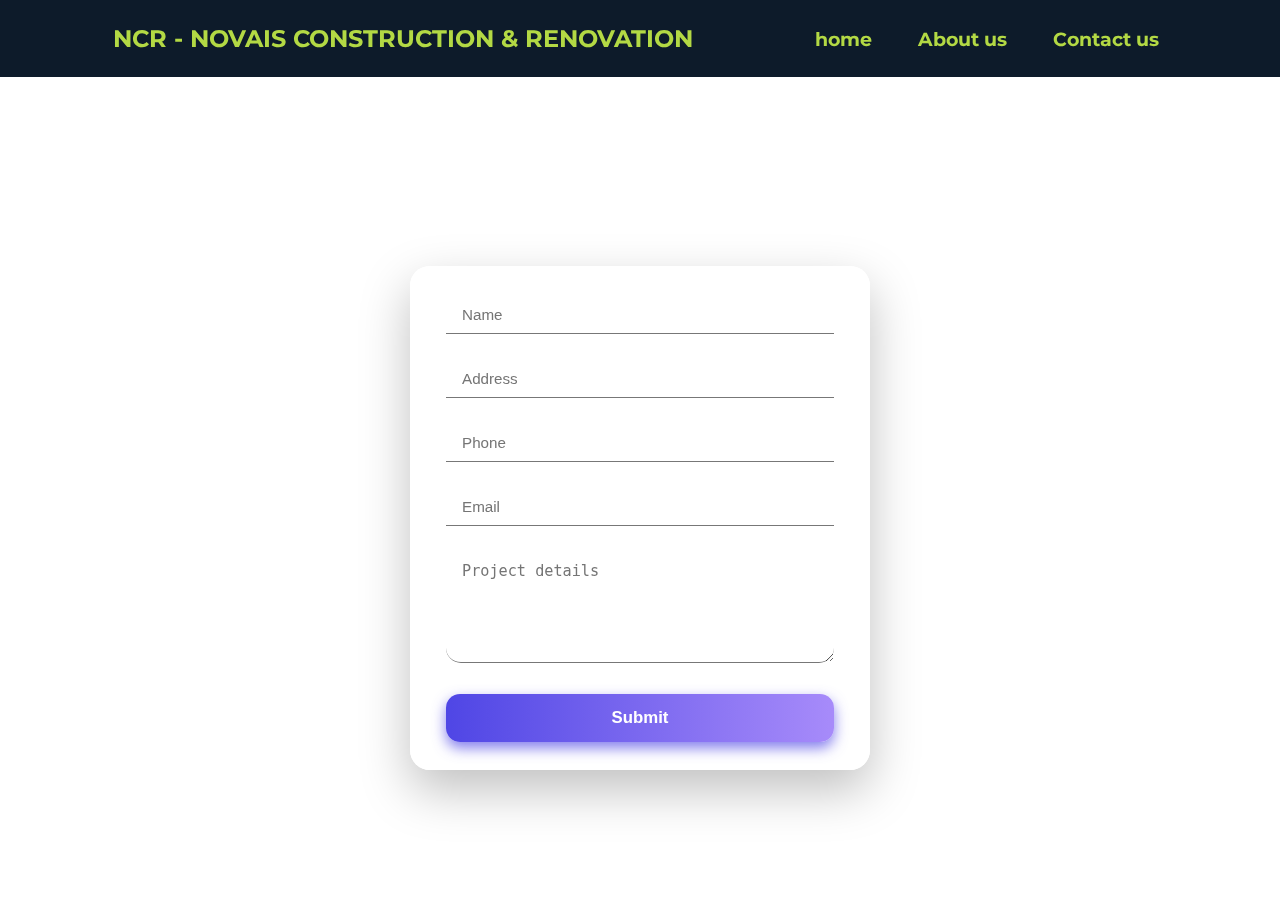
<file: form-quote.html>
<!DOCTYPE html>
<html lang="en">
<head>
    <meta charset="UTF-8">
    <meta name="viewport" content="width=device-width, initial-scale=1.0">
    <title>Request a Quote</title>
    <style>
      @import url("https://fonts.googleapis.com/css2?family=Montserrat:ital,wght@0,100..900;1,100..900&family=Poppins:ital,wght@0,100;0,200;0,300;0,400;0,500;0,600;0,700;0,800;0,900;1,100;1,200;1,300;1,400;1,500;1,600;1,700;1,800;1,900&display=swap");

@import url("https://fonts.googleapis.com/css2?family=Google+Sans+Code:ital,wght@0,300..800;1,300..800&family=Montserrat:ital,wght@0,100..900;1,100..900&family=Poppins:ital,wght@0,100;0,200;0,300;0,400;0,500;0,600;0,700;0,800;0,900;1,100;1,200;1,300;1,400;1,500;1,600;1,700;1,800;1,900&display=swap");

      *{
          text-decoration: none;
      }
/* Background full screen com imagem da web */
body {
  margin: 0;
  min-height: 100vh;
  background-image: url('https://images.unsplash.com/photo-1506744038136-46273834b3fb?auto=format&fit=crop&w=1920&q=80');
  background-size: cover;
  background-position: center;
  background-repeat: no-repeat;
  font-family: 'Segoe UI', Tahoma, Geneva, Verdana, sans-serif;
  display: flex;
  justify-content: center;
  align-items: center;
  font-family: "Montserrat", sans-serif;

}
  header {
    top: 0;
    width: 100%;
    position: fixed;
    align-items: center;
  
    display: flex;

    justify-content: space-evenly;
    background-color: #0d1b2a;
    color: #b3d944;
  }
  header nav a {
    color: #b3d944;
    gap: 150px;
    font-size: 1.2rem;
    transition: 0.2s ease-in-out;
    padding: 8px;
    font-weight: bold;
  }
  header nav {
    display: flex;
    align-items: center;
    gap: 30px;
  }

  header nav a:hover {
    color: #0d1b2a;
    background-color: #c9ed5b;
    border-radius: 20px;
  }

  header h3 {
    font-size: 1.5rem;
  }

/* Form container estilizado */
form {
  margin-top: 15vh;
  width: 100%;
  max-width: 460px;
  background: rgba(255, 255, 255, 0.95);
  padding: 28px 36px;
  border-radius: 20px;
  box-shadow: 0 20px 50px rgba(0,0,0,0.25);
  color: #222;
  box-sizing: border-box;
  backdrop-filter: saturate(180%) blur(10px);
}

/* Inputs e textarea com altura menor e estilo mais refinado */
form input[type="text"],
form input[type="tel"],
form input[type="email"],
form textarea {
  border-left: none;
  border-top: none;
  border-right: none;
  border-bottom: #777 1px solid;
  width: 100%;
  padding: 10px 16px;
  margin-top: 2px;
  margin-bottom: 5px;

  font-size: 0.95rem;
  font-weight: 500;
  transition: border-color 0.3s ease, box-shadow 0.3s ease;
  resize: vertical;
  box-sizing: border-box;
  color: #111;
  background: #fefefd32;
   transition: 0.5s ease all;
}
form textarea{

 
  width: 100%;
  padding: 10px 16px;
  margin-top: 2px;
  margin-bottom: 5px;
border-radius: 15px;
  font-size: 0.95rem;
  font-weight: 500;
  transition: border-color 0.3s ease, box-shadow 0.3s ease;
  resize: vertical;
  box-sizing: border-box;
  color: #111;
  background: #fff;
 
}
form textarea:focus{

  border: 1px #999 solid;
  outline:none;

}
/* Foco com cor mais vibrante */
form input[type="text"]:focus,
form input[type="tel"]:focus,
form input[type="email"]:focus
 {
  border-bottom: #777 1px solid;
/* transform: translateY(-6%); */
/* padding-bottom: 16px; */
  outline: none;
  transition: 0.3s all ease-in;
  background: #fafaff;
 
}
input:focus::placeholder{
  transform: translatey(-35%);
  font-size: 1rem;
  transition: 0.3s linear;
  border-bottom-color:#f9f9f9 ;

}

/* Altura textarea menor para ficar mais compacto */
form textarea {
  min-height: 100px;
}

/* Span explicativo */
form span {
  display: block;
  font-size: 0.88rem;
  color: #555;
  line-height: 1.4;
  margin-top: 2px;
  margin-bottom: -18px;
  font-style: italic;
  user-select: none;
}

/* Botão estilo mantido e incrementado */
form button {
  display: block;
  width: 100%;
  padding: 14px 0;
  background: linear-gradient(90deg, #4f46e5 0%, #a78bfa 100%);
  color: white;
  font-size: 1.05rem;
  font-weight: 700;
  border: none;
  border-radius: 14px;
  cursor: pointer;
  box-shadow: 0 6px 14px rgba(79, 70, 229, 0.7);
  transition: background 0.4s ease, box-shadow 0.4s ease, transform 0.3s ease;
  user-select: none;
}

form button:hover {
  background: linear-gradient(90deg, #4338ca 0%, #7c3aed 100%);
  box-shadow: 0 10px 24px rgba(124, 58, 237, 0.85);
  transform: translateY(-3px);
}

form button:active {
  transform: translateY(-1px);
  box-shadow: 0 6px 14px rgba(79, 70, 229, 0.7);
}

    </style>
</head>
<body>
  <header>
  <h3>NCR - NOVAIS CONSTRUCTION & RENOVATION</h3>
  <nav>
    <a href="index.html">home</a>
    <a href="#">About us</a>
    <a href="#">Contact us</a>
  </nav>
</header>
    <form method="POST" action="https://formsubmit.co/SEU_EMAIL_AQUI">
  <input type="text" name="name" placeholder="Name" required><br><br>

  <input type="text" name="address" placeholder="Address" required><br><br>

  <input type="tel" name="phone" placeholder="Phone" required><br><br>

  <input type="email" name="email" placeholder="Email" required><br><br>

  <textarea name="project-details" rows="5" placeholder="Project details" required></textarea><br>
  
  <span style="font-size: 0.9rem; color: #555;">
   
  </span><br><br>

    <input type="text" name="_honey" style="display:none">

  <!-- Optional: disable captcha -->
  <input type="hidden" name="_captcha" value="false">

  <button type="submit">Submit</button>
</form>

</body>
</html>
</file>
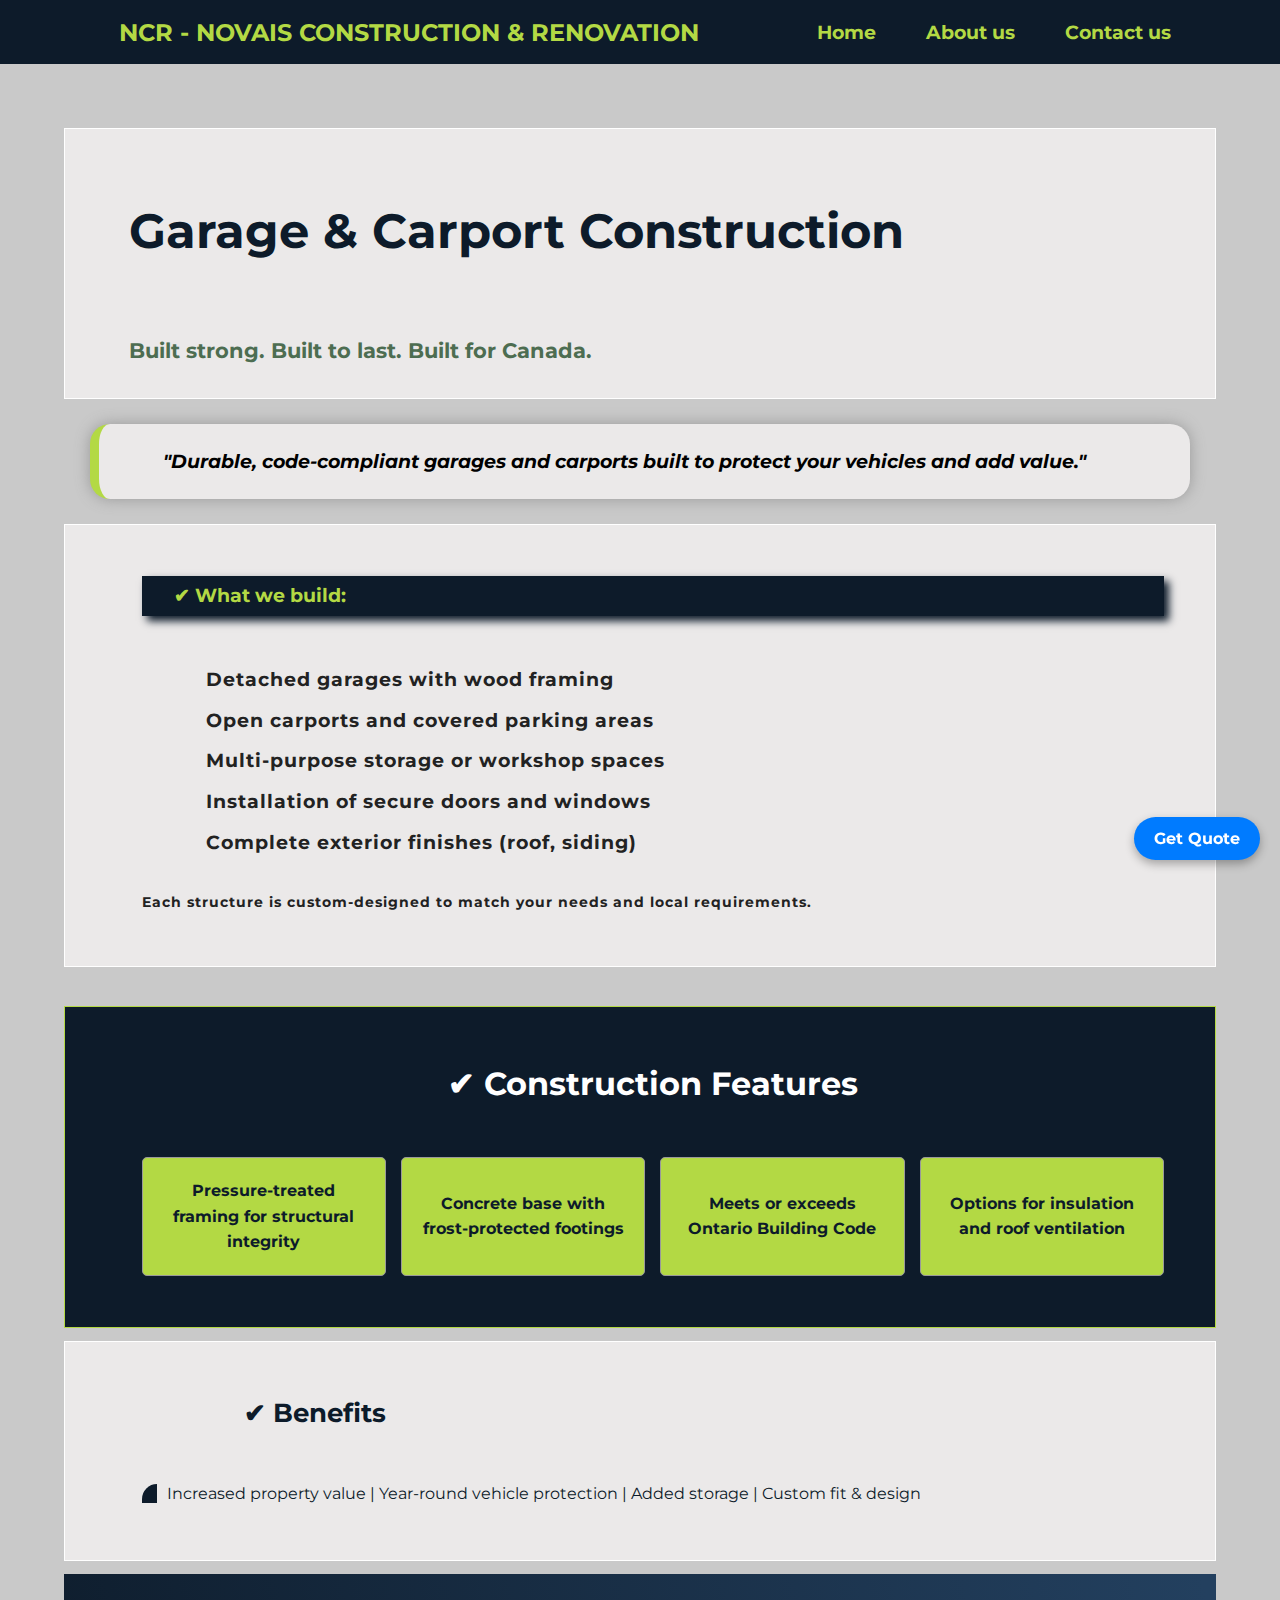
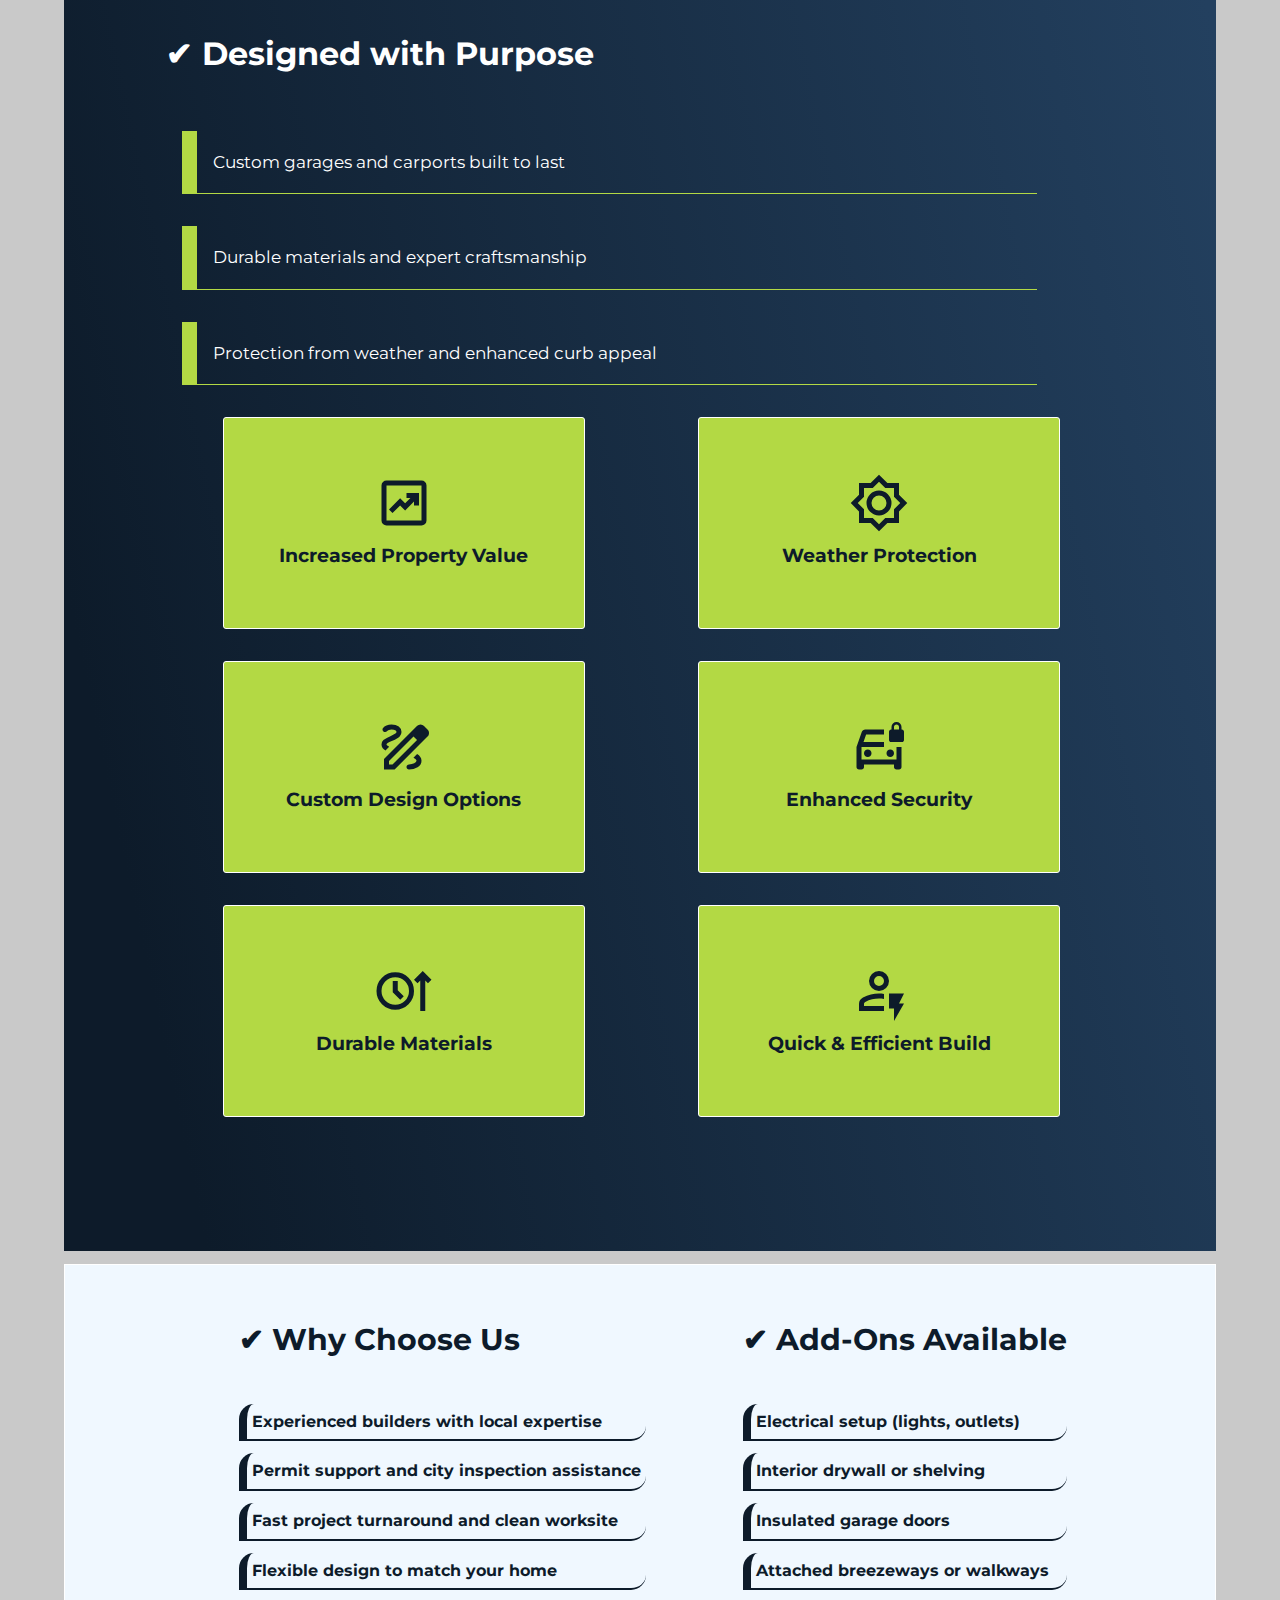
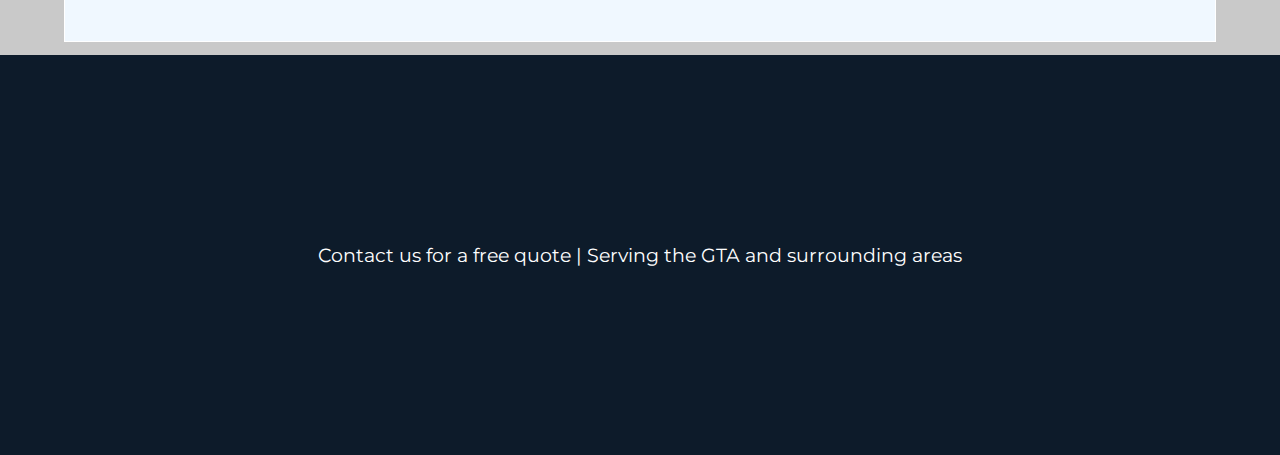
<file: garage.html>
<!DOCTYPE html>
<html lang="en">
<head>
    <meta charset="UTF-8">
    <meta name="viewport" content="width=device-width, initial-scale=1.0">
    <title>Document</title>
    <link rel="stylesheet" href="garage.css">
</head>
<body>
    <header>
  <h3>NCR - NOVAIS CONSTRUCTION & RENOVATION</h3>
  <nav>
    <a href="index.html">Home</a>
    <a href="#">About us</a>
    <a href="#">Contact us</a>
  </nav>
</header>

<div class="titulo">
  <h2>Garage & Carport Construction</h2> <br>
  <span>Built strong. Built to last. Built for Canada.</span>
</div>

<div class="card1">
  <h3><i>"Durable, code-compliant garages and carports built to protect your vehicles and add value."</i></h3>
</div>

<div class="card2">
  <h3>✔ What we build:</h3>
  <ul>
    <li>Detached garages with wood framing</li>
    <li>Open carports and covered parking areas</li>
    <li>Multi-purpose storage or workshop spaces</li>
    <li>Installation of secure doors and windows</li>
    <li>Complete exterior finishes (roof, siding)</li>
  </ul>
  <span>Each structure is custom-designed to match your needs and local requirements.</span>
</div>

<div class="card3">
  <h3>✔ Construction Features</h3>
  <ul>
    <li>Pressure-treated framing for structural integrity</li>
    <li>Concrete base with frost-protected footings</li>
    <li>Meets or exceeds Ontario Building Code</li>
    <li>Options for insulation and roof ventilation</li>
  </ul>
</div>

<div class="card4">
  <h3>✔ Benefits</h3>
  <span>
    Increased property value | Year-round vehicle protection | Added storage | Custom fit & design
  </span>
</div>
<div class="card5">
  <h3>✔ Designed with Purpose</h3>
  <span>Custom garages and carports built to last</span>
  <span>Durable materials and expert craftsmanship</span>
  <span>Protection from weather and enhanced curb appeal</span>
  <ul>
    <li><svg xmlns="http://www.w3.org/2000/svg" height="24px" viewBox="0 -960 960 960" width="24px" fill="#0d1b2a"><path d="m296-320 122-122 80 80 142-141v63h80v-200H520v80h63l-85 85-80-80-178 179 56 56Zm-96 200q-33 0-56.5-23.5T120-200v-560q0-33 23.5-56.5T200-840h560q33 0 56.5 23.5T840-760v560q0 33-23.5 56.5T760-120H200Zm0-80h560v-560H200v560Zm0-560v560-560Z"/></svg>
      Increased Property Value</li>
    <li><svg xmlns="http://www.w3.org/2000/svg" height="24px" viewBox="0 -960 960 960" width="24px" fill="#0d1b2a"><path d="M480-28 346-160H160v-186L28-480l132-134v-186h186l134-132 134 132h186v186l132 134-132 134v186H614L480-28Zm0-252q83 0 141.5-58.5T680-480q0-83-58.5-141.5T480-680q-83 0-141.5 58.5T280-480q0 83 58.5 141.5T480-280Zm0-80q-50 0-85-35t-35-85q0-50 35-85t85-35q50 0 85 35t35 85q0 50-35 85t-85 35Zm0 220 100-100h140v-140l100-100-100-100v-140H580L480-820 380-720H240v140L140-480l100 100v140h140l100 100Zm0-340Z"/></svg>
      Weather Protection</li>
    <li><svg xmlns="http://www.w3.org/2000/svg" height="24px" viewBox="0 -960 960 960" width="24px" fill="#0d1b2a"><path d="M160-120v-170l527-526q12-12 27-18t30-6q16 0 30.5 6t25.5 18l56 56q12 11 18 25.5t6 30.5q0 15-6 30t-18 27L330-120H160Zm80-80h56l393-392-28-29-29-28-392 393v56Zm560-503-57-57 57 57Zm-139 82-29-28 57 57-28-29ZM560-120q74 0 137-37t63-103q0-36-19-62t-51-45l-59 59q23 10 36 22t13 26q0 23-36.5 41.5T560-200q-17 0-28.5 11.5T520-160q0 17 11.5 28.5T560-120ZM183-426l60-60q-20-8-31.5-16.5T200-520q0-12 18-24t76-37q88-38 117-69t29-70q0-55-44-87.5T280-840q-45 0-80.5 16T145-785q-11 13-9 29t15 26q13 11 29 9t27-13q14-14 31-20t42-6q41 0 60.5 12t19.5 28q0 14-17.5 25.5T262-654q-80 35-111 63.5T120-520q0 32 17 54.5t46 39.5Z"/></svg>
      Custom Design Options</li>
    <li><svg xmlns="http://www.w3.org/2000/svg" height="24px" viewBox="0 -960 960 960" width="24px" fill="#0d1b2a"><path d="M300-320q25 0 42.5-17.5T360-380q0-25-17.5-42.5T300-440q-25 0-42.5 17.5T240-380q0 25 17.5 42.5T300-320Zm360 0q25 0 42.5-17.5T720-380q0-25-17.5-42.5T660-440q-25 0-42.5 17.5T600-380q0 25 17.5 42.5T660-320ZM160-120q-17 0-28.5-11.5T120-160v-320l84-240q6-18 21.5-29t34.5-11h300v80H274l-42 120h328v80H200v200h560v-200h80v320q0 17-11.5 28.5T800-120h-40q-17 0-28.5-11.5T720-160v-40H240v40q0 17-11.5 28.5T200-120h-40Zm40-360v200-200Zm474-80q-14 0-24-10t-10-24v-132q0-14 10-24t24-10h6v-40q0-33 23.5-56.5T760-880q33 0 56.5 23.5T840-800v40h6q14 0 24 10t10 24v132q0 14-10 24t-24 10H674Zm46-200h80v-40q0-17-11.5-28.5T760-840q-17 0-28.5 11.5T720-800v40Z"/></svg>
      Enhanced Security</li>
    <li><svg xmlns="http://www.w3.org/2000/svg" height="24px" viewBox="0 -960 960 960" width="24px" fill="#0d1b2a"><path d="M340-180q-125 0-212.5-87.5T40-480q0-125 87.5-212.5T340-780q125 0 212.5 87.5T640-480q0 125-87.5 212.5T340-180Zm400 20v-488l-44 44-56-56 140-140 140 140-57 56-43-43v487h-80ZM340-260q92 0 156-64t64-156q0-92-64-156t-156-64q-92 0-156 64t-64 156q0 92 64 156t156 64Zm80-80 56-56-96-97v-147h-80v180l120 120Zm-80-140Z"/></svg>
      Durable Materials</li>
    <li><svg xmlns="http://www.w3.org/2000/svg" height="24px" viewBox="0 -960 960 960" width="24px" fill="#0d1b2a"><path d="M160-160v-112q0-34 17.5-62.5T224-378q62-31 126-46.5T480-440q20 0 40 1.5t40 4.5v81q-20-4-40-5.5t-40-1.5q-56 0-111 13.5T260-306q-9 5-14.5 14t-5.5 20v32h320v80H160Zm80-80h320-320Zm240-240q-66 0-113-47t-47-113q0-66 47-113t113-47q66 0 113 47t47 113q0 66-47 113t-113 47Zm0-80q33 0 56.5-23.5T560-640q0-33-23.5-56.5T480-720q-33 0-56.5 23.5T400-640q0 33 23.5 56.5T480-560Zm0-80ZM720 0v-200h-80v-240h240l-80 160h80L720 0Z"/></svg>
      Quick & Efficient Build</li>
  </ul>
</div>

<div class="card6">
  <div class="work-list">
    <h3>✔ Why Choose Us</h3>
    <ul>
      <li>Experienced builders with local expertise</li>
      <li>Permit support and city inspection assistance</li>
      <li>Fast project turnaround and clean worksite</li>
      <li>Flexible design to match your home</li>
    </ul>
  </div>
  <div class="work-list">
    <h3>✔ Add-Ons Available</h3>
    <ul>
      <li>Electrical setup (lights, outlets)</li>
      <li>Interior drywall or shelving</li>
      <li>Insulated garage doors</li>
      <li>Attached breezeways or walkways</li>
    </ul>
  </div>
</div>

<footer>
  <p style="margin: auto; text-align: center; font-size: 1.2rem; color: #fff">
    Contact us for a free quote | Serving the GTA and surrounding areas
  </p>
</footer>
<a target="_blank" href="form-quote.html" class="scroll-to-form">
Get Quote
</a>

</body>
</html>
</file>
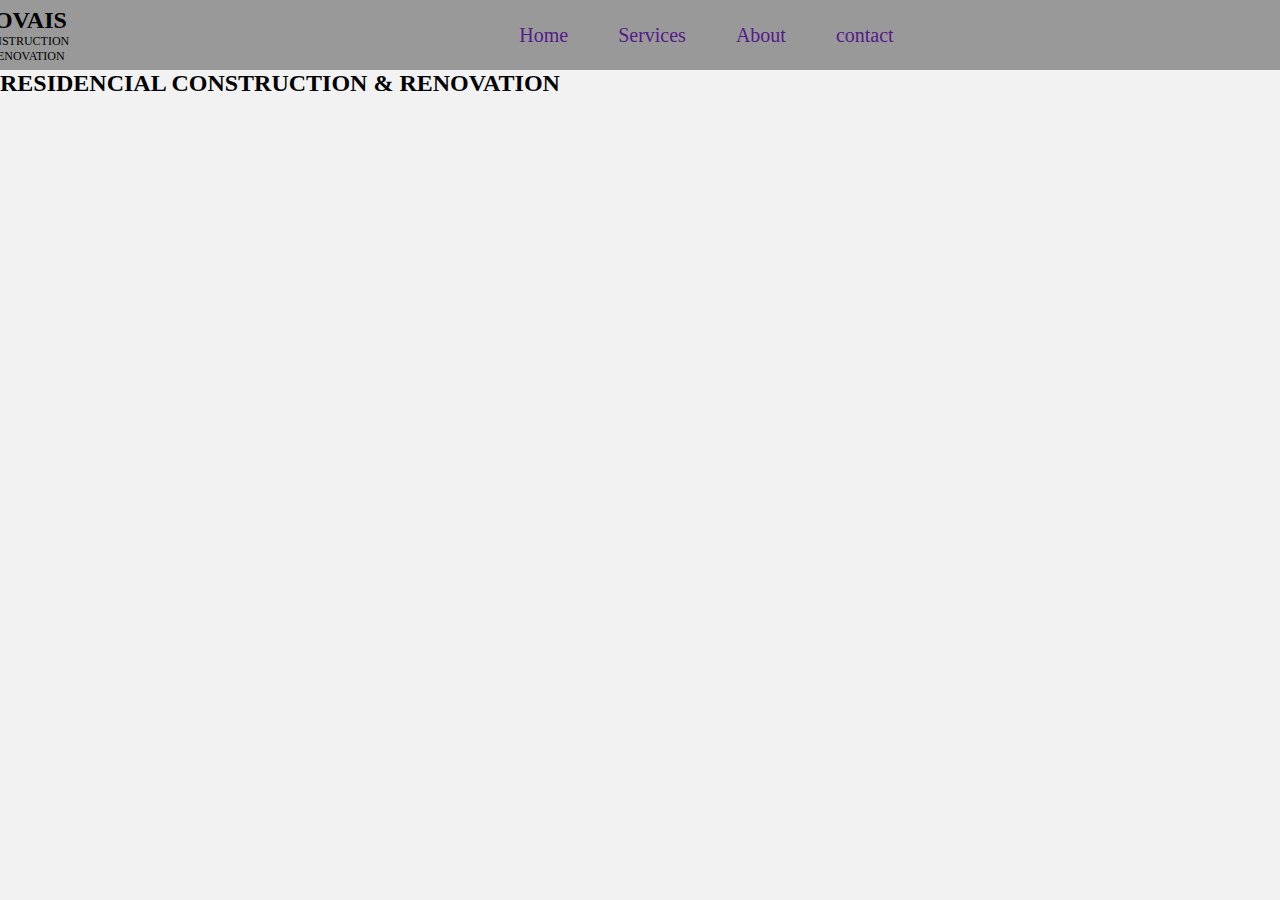
<file: test2.html>
<!DOCTYPE html>
<html lang="en">
  <head>
    <meta charset="UTF-8" />
    <meta name="viewport" content="width=device-width, initial-scale=1.0" />
    <title>site</title>
    <link rel="stylesheet" href="test2.css" />
  </head>
  <body>
    <header>
      <div class="logo">
        <div class="logo1">
        <h1>NCR</h1>
          </div>
          <div class="logo2">
        <h2>NOVAIS</h2>
        <p>CONSTRUCTION & RENOVATION</p>
           </div>
             </div>
        <div class="menu">
          <nav>
            <ul>
              <li><a href="">Home</a></li>
              <li><a href="">Services</a></li>
              <li><a href="">About</a></li>
              <li><a href="">contact</a></li>
            </ul>
          </nav>
        </div>
        <div class="btn-quote">
          <a href="#">Get Quote</a>
        </div>
    
    </header>

    <div class="banner">
      <div class="apresentacao">
        <h2>RESIDENCIAL CONSTRUCTION & RENOVATION</h2>
        <p></p>
        <a href=""></a>
      </div>
      <div class="cards-banner">
        <div class="card1">
          <h2></h2>
          <p></p>
        </div>
        <div class="card2">
          <h2></h2>
          <p></p>
        </div>
        <div class="card3">
          <h2></h2>
          <p></p>
        </div>
      </div>
    </div>
  </body>
</html>
</file>
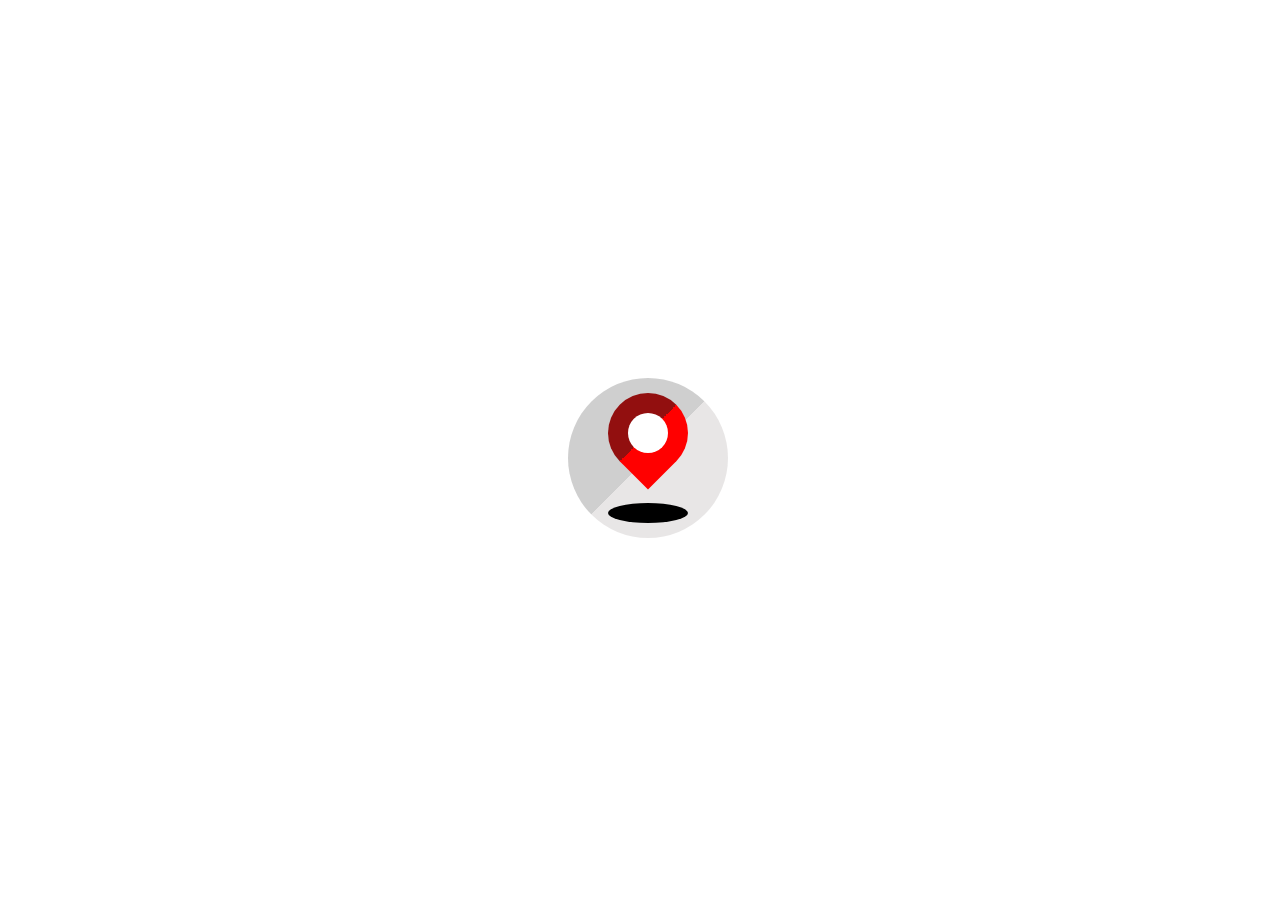
<file: teste.html>
<!DOCTYPE html>
<html lang="en">
<head>
  <meta charset="UTF-8">
  <meta name="viewport" content="width=device-width, initial-scale=1.0">
  <title>Document</title>
 <style>
  body{
display: flex;
justify-content: center;
align-items: center;
width: 100%;
height: 100vh;



  }
  .caixa{
 
    background: linear-gradient(135deg, #cfcfcf 50%, #e8e6e6 50%);
    width: 160px;
    height: 160px;
    border-radius: 50%;
    display: flex;
justify-content: center;
align-items: center;
flex-direction: column;


  }
  .pin1{
background: linear-gradient(-360deg, red 50%, rgb(146, 15, 15) 50%);
    display: flex;
justify-content: center;
align-items: center;

    width:80px;
    height: 80px;
    border-radius: 50% 50% 50% 0%;
    rotate: -45deg;
       animation: box2 2s ease-in-out infinite;
   
  }
  .pin2{

    border-radius: 50%;
    background-color: #fff;
    padding: 20px;
    z-index: 50;
    
  }


    @keyframes box2 {
      0%{  transform:translate(-10px, 10px);}
      50%{ transform:translate(0px, 0px);}
      100%{ transform:translate(-10px, 10px);}
  
      
    }

.pin3{
  width: 80px;
  height: 20px;
background-color:#000;
  border-radius:50%;
  z-index: 1;
  margin-top: 30px;
  animation: box3 2s ease-in-out infinite;
}

@keyframes box3 {
  0%{width:60px ; height: 10px;}
  50%{width: 80px; height: 15px;}
  100%{width: 60px; height: 10px;}
  
}



 </style>
</head>
<body>
 <div class="caixa">
  <div class="pin1"> <div class="pin2"></div></div>
  <div class="pin3"></div>

 </div>
</body>
</html>
</file>
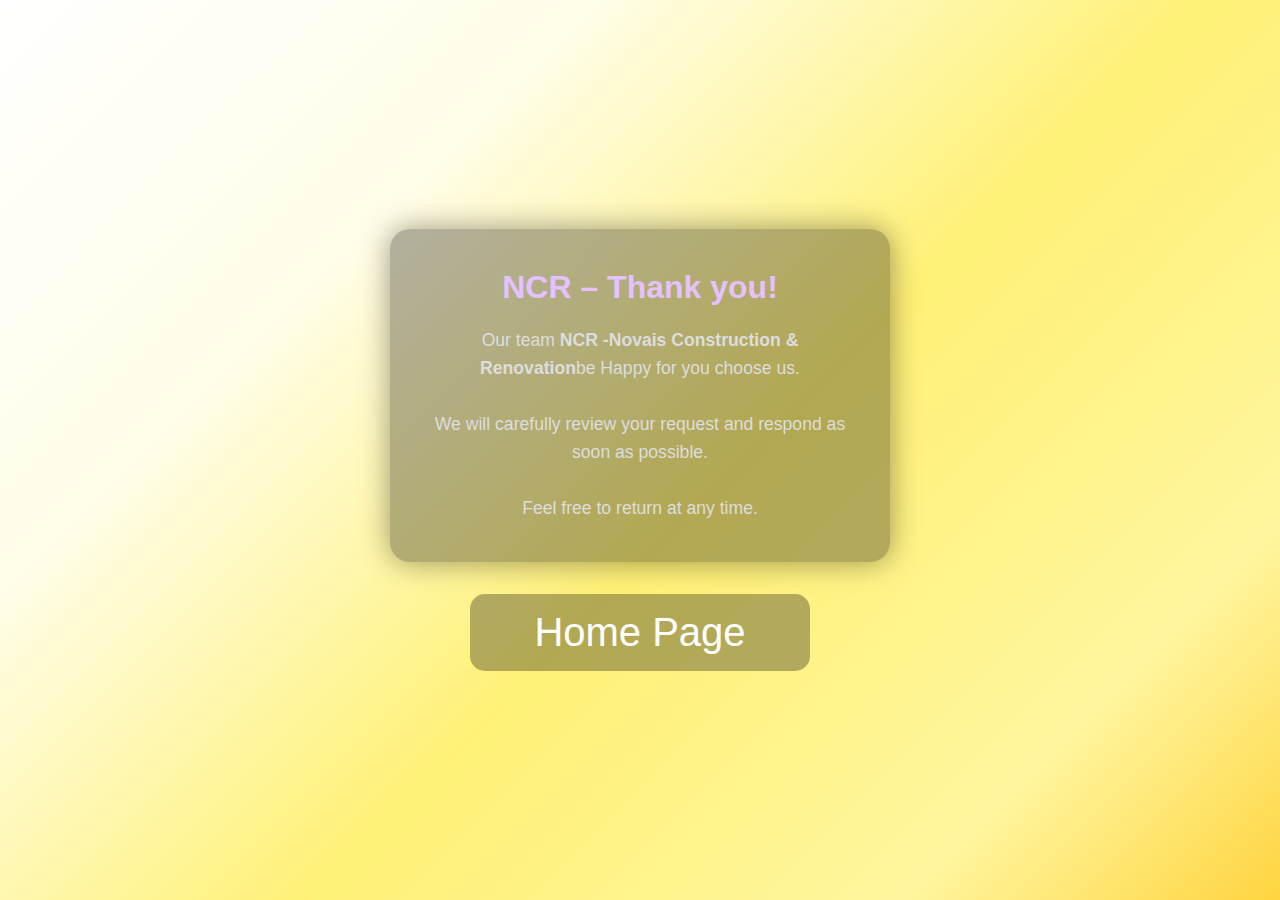
<file: thank.html>
<!DOCTYPE html>
<html lang="pt-br">
<head>
  <meta charset="UTF-8" />
  <meta name="viewport" content="width=device-width, initial-scale=1.0"/>
  <title>NCR - Thank you</title>
  <link rel="stylesheet" href="thank.css">
</head>
<body>
     
  <div class="thankyou-card">
    <h1>NCR – Thank you!</h1>
    <p>
      Our team <strong>NCR -Novais Construction & Renovation</strong>be Happy for you choose us.<br /><br />
     We will carefully review your request and respond as soon as possible.<br /><br />
Feel free to return at any time.

  </div>  
  <a id="btn" href="index.html">Home Page</a>
</body>
</html>
</file>
<file: garage.css>
@import url("https://fonts.googleapis.com/css2?family=Montserrat:ital,wght@0,100..900;1,100..900&family=Poppins:ital,wght@0,100;0,200;0,300;0,400;0,500;0,600;0,700;0,800;0,900;1,100;1,200;1,300;1,400;1,500;1,600;1,700;1,800;1,900&display=swap");

@import url("https://fonts.googleapis.com/css2?family=Google+Sans+Code:ital,wght@0,300..800;1,300..800&family=Montserrat:ital,wght@0,100..900;1,100..900&family=Poppins:ital,wght@0,100;0,200;0,300;0,400;0,500;0,600;0,700;0,800;0,900;1,100;1,200;1,300;1,400;1,500;1,600;1,700;1,800;1,900&display=swap");

@media (min-width: 768px) {
  * {
    margin: 0;
    padding: 0;
    text-decoration: none;
  }
  body {
    font-family: "Montserrat", sans-serif;
    background: #c9c9c9;
    width: 100%;
    height: 100%;
    box-sizing: border-box;
  }
  header {
    top: 0;
    width: 100%;
    position: fixed;
    align-items: center;
    padding: 10px;
    display: flex;

    justify-content: space-evenly;
    background-color: #0d1b2a;
    color: #b3d944;
  }
  header nav a {
    color: #b3d944;
    gap: 150px;
    font-size: 1.2rem;
    transition: 0.1s ease-in-out;
    padding: 10px;
    font-weight: bold;
  }
  header nav {
    display: flex;
    align-items: center;
    gap: 30px;
  }

  header nav a:hover {
    color: #0d1b2a;
    background-color: #c9ed5b;
    border-radius: 20px;
  }

  header h3 {
    font-size: 1.5rem;
  }

  .titulo {
    font-size: 2rem;

    margin: 10vw 5vw 0 5vw;
    background-color: #ebe9e9;

    padding: 5vw 2vw 2vw 5vw;
    border: #fff 1px solid;

    line-height: 1.6;
    color: #0d1b2a;
  }
  .titulo span {
    color: #4d6d51;
    font-size: 1.3rem;
    font-weight: 700;
  }
  .card1 {
    padding: 2vw 2vw 2vw 5vw;
    border: #fff 1px solid;
    margin: 2vw 7vw;
    font-size: 1rem;
    border-radius: 20px;
    background-color: #ebe9e9;
    border-left: #b3d944 solid;
    border-width: 0 0 0 9px;
    box-shadow: 0 0 15px #999;
  }
  .card2 {
    padding: 4vw 4vw 4vw 6vw;
    border: #fff 1px solid;
    margin: 1vw 5vw 3vw 5vw;
    font-size: 1rem;
    background-color: #ebe9e9;
    line-height: 1.6;
  }
  .card2 h3 {
    margin-bottom: 3rem;

    background: #0d1b2a;
    color: #b3d944;
    padding: 0.3rem;
    padding-left: 2rem;
    box-shadow: 5px 5px 8px #0d1b2a;
  }
  .card2 ul {
    margin-left: 5vw;
    list-style: none;
    margin-bottom: 2rem;
  }
  .card2 ul li {
    display: flex;
    gap: 15px;
    align-items: center;
    margin-bottom: 10px;
    font: 500;
    font-size: 1.2rem;
    font-weight: bold;
    color: #222;
    letter-spacing: 1px;
  }
  .card2 span {
    margin-bottom: 10px;
    font: 500;
    font-size: 0.9rem;
    font-weight: bold;
    color: #222;
    letter-spacing: 1px;
  }

  .card3 {
    padding: 4vw 4vw 4vw 6vw;
    border: #b3d944 1px solid;
    margin: 1vw 5vw 1vw 5vw;
    font-size: 1rem;
    background-color: #0d1b2a;
    line-height: 1.6;
  }
  .card3 h3 {
    margin-bottom: 3rem;
    text-align: center;
    color: #fff;
    font-size: 2rem;
  }
  .card3 ul {
    display: flex;
    justify-content: space-evenly;
   
    gap: 15px;
  }
  .card3 ul li {
    list-style: none;
    border: #999 1px solid;
    width: 25%;
    color: #0d1b2a;
    padding: 20px;
    background-color: #b3d944;
    font-weight: bold;
    border-radius: 5px;
    display: flex;
    justify-content: center;
    align-items: center;
    transition: all 0.3s ease-in-out;
    text-align: center;
  }
  .card3 ul li:hover {
    background-color: #c9ed5b;
    box-shadow: 0 1px 5px #fff;
    transform: translatey(-2%);
  }
  .card3 ul li svg {
    width: 80px;
    height: 80px;

    margin-bottom: 5px;
  }

  .card4 {
    padding: 4vw 4vw 4vw 6vw;
    border: #fff 1px solid;
    margin: 1vw 5vw 1vw 5vw;
    font-size: 1rem;
    background-color: #ebe9e9;
    line-height: 1.6;
  }
  .card4 h3 {
    margin: 0 0 5vh 8vw;
    font-size: 1.6rem;
    color: #0d1b2a;
  }
  .card4 span {
    line-height: 1.9;
    color: #0d1b2a;
    border-left: #0d1b2a 15px solid;
    border-radius: 15px 0 0 0;

    padding-left: 10px;
  }

  .galeria {
    padding: 4vw 4vw 4vw 6vw;
    border: #fff 1px solid;
    margin: 1vw 5vw 1vw 5vw;
    font-size: 1rem;
    object-position: center;
    object-fit: cover;
    background-color: #ebe9e9;
    line-height: 1.6;
  }
  .card5 {
    padding: 4vw 4vw 8vw 8vw;

    margin: 1vw 5vw 1vw 5vw;
    font-size: 1rem;
    color: #0d1b2a;
    background: linear-gradient(78deg, #0d1b2a 10%, #23405f 99%);
    line-height: 1.8;

    display: flex;
    flex-direction: column;
  }
  .card5 h3 {
    margin-bottom: 3rem;
    font-size: 2rem;
    color: #fff;
  }
  .card5 span {
    margin: 0 8rem 2rem 1rem;
    border: #b3d944 solid;
    color: #fff;
    border-width: 0 0 1px 15px;
    padding: 1rem 1rem;
    transition: 0.8s;
    font-size: 1.05rem;
  }
  .card5 span:hover {
    background-color: #b3d944;
    color: #0d1b2a;
    font-weight: bold;
    font-size: 1rem;
  }
  .card5 ul {
    display: flex;
    flex-wrap: wrap;
    display: flex;
    margin-right: 3rem;
    justify-content: space-around;
    align-items: center;
    text-align: center;
  }
  .card5 ul li {
    list-style: none;
    border: #0d1b2a 1px solid;
    font-weight: bold;
    font-size: 1.2rem;
    background-color: #b3d944;
    padding: 5px;
    border-radius: 3px;
    width: 350px;
    height: 200px;
    flex-direction: column;
    border: 1px solid #fff;
    display: flex;
    justify-content: center;
    align-items: center;
    margin-bottom: 2rem;
  }

  .card5 svg {
    color: #0d1b2a;
    width: 60px;
    height: 60px;
    margin-bottom: 5px;
  }
  .card6 {
    padding: 4vw 4vw 4vw 6vw;
    border: #fff 1px solid;
    margin: 1vw 5vw 1vw 5vw;
    font-size: 1rem;
    background-color: #ebe9e9;
    line-height: 1.6;
    display: flex;
    justify-content: space-evenly;
    background-color: aliceblue;
  }
  .work-list h3 {
    color: #0d1b2a;
    margin-bottom: 1.5rem;
    font-size: 1.9rem;
    padding-bottom: 15px;

    display: flex;
    align-items: center;
  }
  .work-list ul li {
    font-weight: bold;
    color: #0d1b2a;
    padding: 5px;
    font-size: 1rem;
    list-style: none;
    border: #0d1b2a solid;
    border-width: 0 0 2px 8px;
    border-radius: 15px 15px 15px 0;
    transition: all 0.4s ease-in-out;
  }
  .work-list ul li:not(:last-child) {
    margin-bottom: 12px;
  }
  .work-list ul li:hover {
    transform: translatey(-8%);
    box-shadow: 0 10px 15px #222;
  }

  .work-list svg {
    object-fit: cover;
    width: 60px;
    height: 60px;
    margin-right: 1rem;
    object-position: center;
  }
  .mini-galeria {
    display: flex;
    justify-content: space-evenly;
  }

  img {
    width: 30%;
    height: 50vh;
    object-fit: cover;
    object-position: center;
  }
  .galeria a {
    width: 30%;
  }
  .galeria a img {
    width: 100%;
    height: 50vh;
    object-fit: cover;
    object-position: center;
  }
  footer {
    background-color: #0d1b2a;
    height: 400px;
    width: 100%;
    display: flex;
  }
  html {
  scroll-behavior: smooth;
}
@keyframes getQuote {
  /* Início neutro */
  0% {
    transform: translateY(0) scaleX(1) scaleY(1);
    border-radius: 30px;
  }

  /* Subindo: estica e afina */
  3.3% {
    transform: translateY(-5%) scaleX(0.98) scaleY(1.02);
    border-radius: 25px;
  }
  6.6% {
    transform: translateY(-10%) scaleX(0.96) scaleY(1.04);
    border-radius: 22px;
  }
  10% {
    transform: translateY(-15%) scaleX(0.94) scaleY(1.06);
    border-radius: 18px;
  }

  /* Descendo: alarga e amassa */
  13.3% {
    transform: translateY(-10%) scaleX(1.02) scaleY(0.98);
    border-radius: 22px;
  }
  16.6% {
    transform: translateY(-5%) scaleX(1.06) scaleY(0.94);
    border-radius: 26px;
  }
  20% {
    transform: translateY(0) scaleX(1.1) scaleY(0.9);
    border-radius: 32px;
  }
  23.3% {
    transform: translateY(0) scaleX(0.95) scaleY(1.1);
    border-radius: 28px;
  }
  26.6% {
    transform: translateY(0) scaleX(1.02) scaleY(0.98);
    border-radius: 30px;
  }

  /* Segundo pulo */
  30% {
    transform: translateY(-5%) scaleX(0.98) scaleY(1.02);
    border-radius: 25px;
  }
  33.3% {
    transform: translateY(-10%) scaleX(0.96) scaleY(1.04);
    border-radius: 22px;
  }
  36.6% {
    transform: translateY(-15%) scaleX(0.94) scaleY(1.06);
    border-radius: 18px;
  }

  40% {
    transform: translateY(-10%) scaleX(1.02) scaleY(0.98);
    border-radius: 22px;
  }
  43.3% {
    transform: translateY(-5%) scaleX(1.06) scaleY(0.94);
    border-radius: 26px;
  }
  46.6% {
    transform: translateY(0) scaleX(1.1) scaleY(0.9);
    border-radius: 32px;
  }
  50% {
    transform: translateY(0) scaleX(0.95) scaleY(1.1);
    border-radius: 28px;
  }
  53.3% {
    transform: translateY(0) scaleX(1.02) scaleY(0.98);
    border-radius: 30px;
  }

  /* Relaxando */
  56.6% {
    transform: translateY(0) scaleX(1.01) scaleY(0.99);
    border-radius: 30px;
  }
  60% {
    transform: translateY(0) scaleX(1) scaleY(1);
    border-radius: 30px;
  }
  63.3% {
    transform: translateY(0) scaleX(0.99) scaleY(1.01);
    border-radius: 30px;
  }
  66.6% {
    transform: translateY(0) scaleX(1) scaleY(1);
    border-radius: 30px;
  }

  /* Estabilizando final */
  70% {
    transform: translateY(0);
  }
  73.3% {
    transform: translateY(0);
  }
  76.6% {
    transform: translateY(0);
  }
  80% {
    transform: translateY(0);
  }
  83.3% {
    transform: translateY(0);
  }
  86.6% {
    transform: translateY(0);
  }
  90% {
    transform: translateY(0);
  }
  93.3% {
    transform: translateY(0);
  }
  96.6% {
    transform: translateY(0);
  }
  100% {
    transform: translateY(0);
  }
}

.scroll-to-form {
  animation: getQuote 2.5s ease-in-out infinite both;
  position: fixed;
  bottom: 40px;
  right: 20px;
  background-color: #007bff;
  color: white;
  padding: 12px 20px;
  border-radius: 30px;
  box-shadow: 0 4px 10px rgba(0, 0, 0, 0.3);
  font-weight: bold;
  text-decoration: none;
  z-index: 1000;
  transition: background-color 0.3s ease;
}

.scroll-to-form:hover {
  background-color: #0056b3;
}


}

@media (max-width: 550px) {
  body {
    display: none;
  }
}
</file>
<file: test2.css>
* {
  margin: 0;
  padding: 0;
  text-decoration: none;
  list-style: none;
}
body {
  width: 100%;
  height: 100%;
  background-color: #f2f2f2;
}
header{
   
    background-color:#999;
    width: 100%;
    height: 70px;
    display: flex;
    justify-content: center;
    align-items: center;
    gap: 450px;
    position: relative;

}


.logo{
justify-content: center ;
 display: flex;
align-items: center;
gap: 10px;
width: 400px;
color: #000;


}
.logo p{
    font-size: 12px;
}
.menu nav ul{
     color: #fff;
    display: flex;
    justify-content:center;
    align-items: center;    
    gap: 50px;

}
.menu li a{
    font-size: 20px;
}
</file>
<file: thank.css>
* {
      margin: 0;
      padding: 0;
      box-sizing: border-box;
    }
#btn{
    align-items: center;
    justify-content: center;
    padding: 1rem  4rem ;
    margin-top: 2rem;
    text-decoration: none;
    font-size: 2.5rem;
    border-radius: 15px;
    background-color: rgba(0,0,0,0.3);
    color: #fff;
    transition: all 0.2s ease-in-out;
}
#btn:hover{
    transform: scale(1.09);
    box-shadow: 0 0 10px rgba(0,0,0,0.5), 0 0 15px  rgba(0,0,0,0.5) ;
}

    html, body {
      height: 100%;
      overflow: hidden;
      font-family: 'Segoe UI', sans-serif;
    }
body {
  background: linear-gradient(-45deg,
    #ff6d00, #ff8f00, #fb8c00, #f4511e, #f57c00,
    #fbc02d, #ffc107, #fdd835, #ffe082, #fff176,
    #fff59d, #fff9c4, #ffecb3, #ffe0b2, #fffde7,
    #f0f4c3, #ffff8d, #fafafa, #ffffff, #fffde7,
    #ffe082, #fbc02d, #f57c00, #fb8c00, #ff6d00,
    #ffc107, #fff59d, #fff176, #fffde7, #ffffff
  );
  background-size: 800% 800%;
  animation:
    sunriseMotion 20s linear infinite alternate,
    sunlightPulse 20s linear infinite;
  height: 100vh;
  margin: 0;
  display: flex;
  flex-direction:column;
  align-items: center;
  justify-content: center;
  font-family: 'Segoe UI', sans-serif;
  overflow: hidden;
}


/* Efeito do movimento de "nascer" e espalhar da luz */



/* Pulsação do brilho da luz do sol */
@keyframes sunlightPulse {
  0%, 100% { filter: brightness(2); }
  50%      { filter: brightness(0); }
}

    .thankyou-card {
      background-color: rgba(0, 0, 0, 0.3);
      color: white;
      padding: 40px;
      border-radius: 20px;
      box-shadow: 0 0 30px rgba(0, 0, 0, 0.4);
      text-align: center;
      max-width: 500px;
    }

    .thankyou-card h1 {
      color: #e4c1ff;
      font-size: 2rem;
      margin-bottom: 20px;
    }

    .thankyou-card p {
      font-size: 1.1rem;
      line-height: 1.6;
      color: #ddd;
    }
</file>
